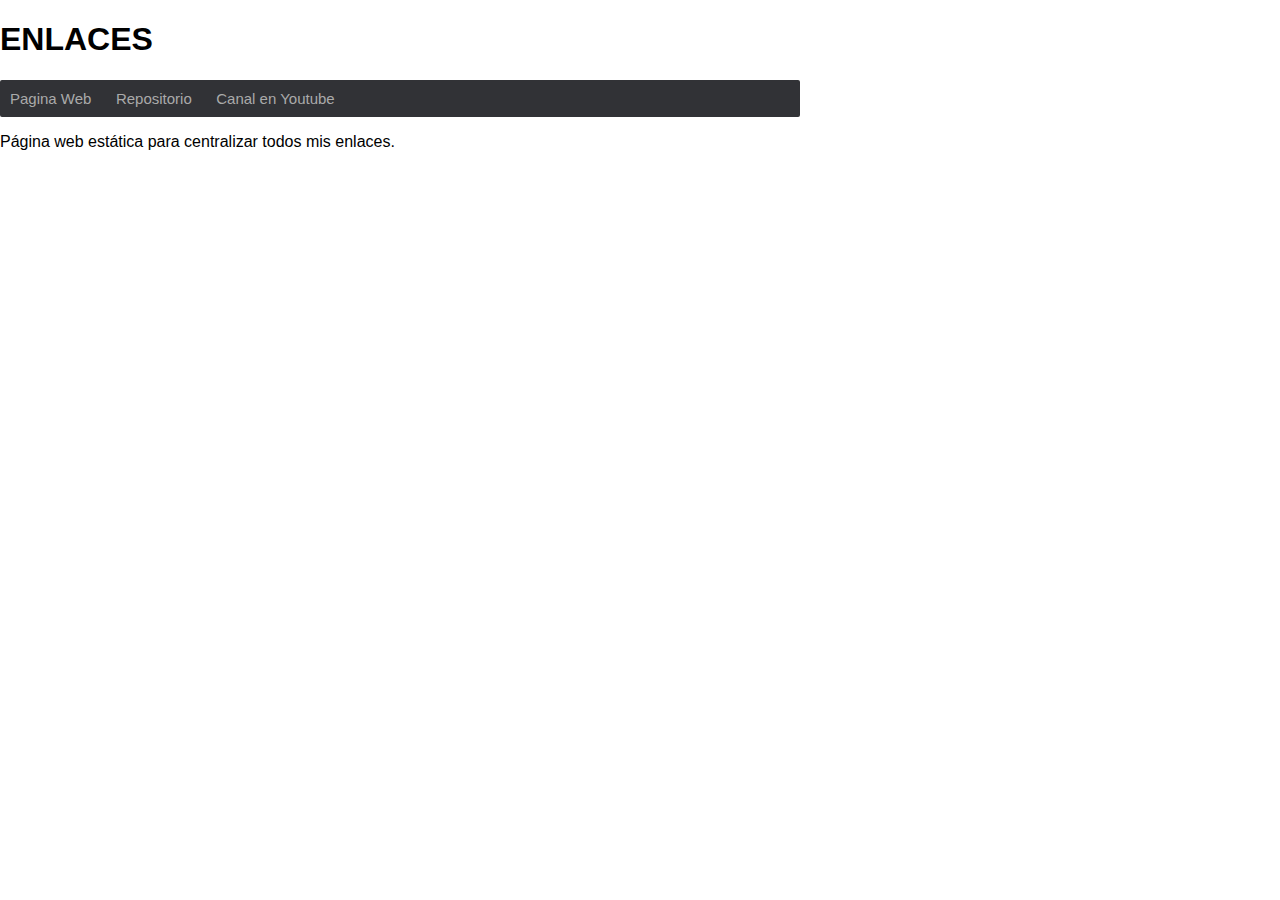
<file: public/index.html>
<!DOCTYPE html>
<html>
  <head>
    <meta charset="utf-8">
    <meta name="generator" content="GitLab Pages">
    <title>DEXTRE 192</title>
    <link rel="stylesheet" href="style.css">
  </head>
  <body>

    <h1>ENLACES</h1>

    <div class="navbar">
      <a href="https://192.dextre.xyz">Pagina Web</a>
      <a href="https://gitlab.com/users/jsd192/projects">Repositorio</a>
      <a href="https://www.youtube.com/@linuxyelarte1641/videos">Canal en Youtube</a>
    </div>

    <p>
      Página web estática para centralizar todos mis enlaces.
    </p>
  </body>
</html>
</file>
<file: public/style.css>
body {
  font-family: sans-serif;
  margin: auto;
  max-width: 1280px;
}

.navbar {
  background-color: #313236;
  border-radius: 2px;
  max-width: 800px;
}

.navbar a {
  color: #aaa;
  display: inline-block;
  font-size: 15px;
  padding: 10px;
  text-decoration: none;
}

.navbar a:hover {
  color: #ffffff;
}
</file>
